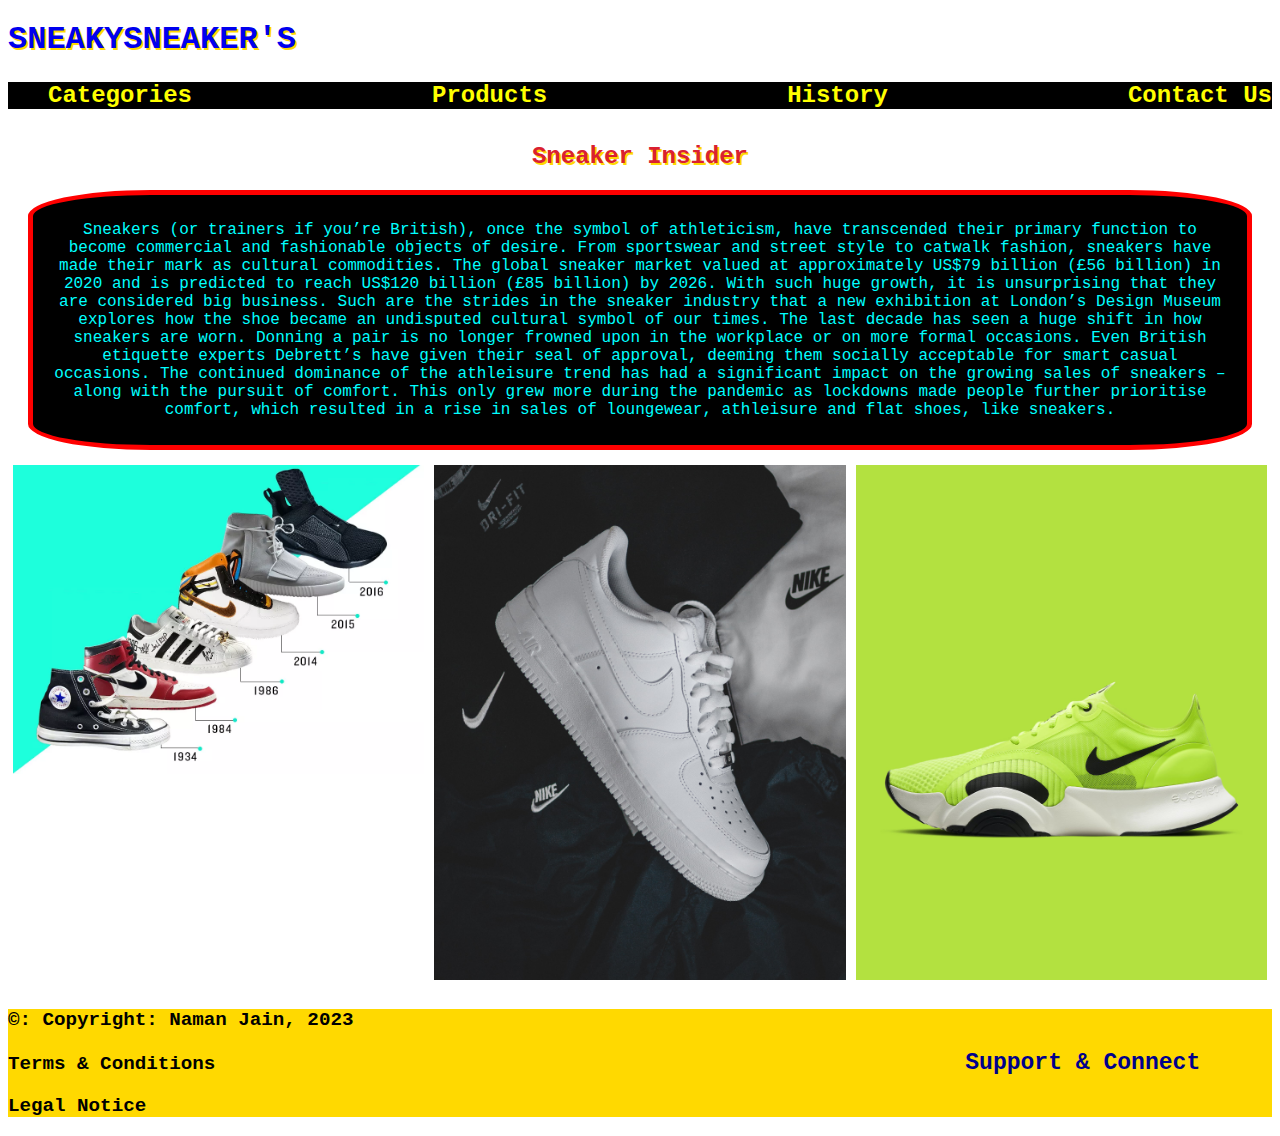
<file: index.html>
<!-- Developer, Naman Jain, IS117-011, Summer 2023-->

<!DOCTYPE html>
<html lang="en">
<head>
    <meta charset="UTF-8">
    <meta http-equiv="X-UA-Compatible" content="IE=edge">
    <meta name="viewport" content="width=device-width, initial-scale=1.0">
    <title>HOME PAGE</title>
    <link href="https://cdn.jsdelivr.net/npm/bootstrap@5.3.0/dist/css/bootstrap.min.css" rel="stylesheet" integrity="sha384-9ndCyUaIbzAi2FUVXJi0CjmCapSmO7SnpJef0486qhLnuZ2cdeRhO02iuK6FUUVM" crossorigin="anonymous">
    <script src="https://cdn.jsdelivr.net/npm/bootstrap@5.3.0/dist/js/bootstrap.bundle.min.js" integrity="sha384-geWF76RCwLtnZ8qwWowPQNguL3RmwHVBC9FhGdlKrxdiJJigb/j/68SIy3Te4Bkz" crossorigin="anonymous"></script>
    <link rel="stylesheet" href="styles.css">
</head>
<body>

    <!-- The LOGO for the page -->
    <div class="logo">
        <h1><a href="home.html">SNEAKYSNEAKER'S</a></h1>
    </div>

     <!-- Naviagtion through all pages -->
    <div class="header-nav">
        <nav class="navigation">
             <ul class="ul-list">
                <li><a href="category.html" class="nav-links">Categories</a></li>
                <li><a href="product.html" class="nav-links">Products</a></li>
                <li><a href="sneakerhistory.html" class="nav-links">History</a></li>
                <li><a href="contact.html" class="nav-links">Contact Us</a></li>
             </ul>
         </nav>
    </div>

    <!-- The Sneakers History -->

    <h2 id="sneaker-history"> Sneaker Insider </h2>

    <!-- Paragraph about Sneaker's History -->
    <div class="para-1">
      <p class="para">
        Sneakers (or trainers if you’re British), once the symbol of athleticism, have transcended 
        their primary function to become commercial and fashionable objects of desire. From sportswear 
        and street style to catwalk fashion, sneakers have made their mark as cultural commodities.
        The global sneaker market valued at approximately US$79 billion (£56 billion) in 2020 and is predicted to reach US$120 billion (£85 billion) by 2026. With such huge growth, it is unsurprising that they are considered big business.

        Such are the strides in the sneaker industry that a new exhibition at London’s Design Museum explores 
        how the shoe became an undisputed cultural symbol of our times.

        The last decade has seen a huge shift in how sneakers are worn. Donning a pair is no longer frowned upon in the workplace or on more formal occasions. Even British etiquette experts Debrett’s have given their seal of approval, deeming them socially acceptable for smart casual occasions.

        The continued dominance of the athleisure trend has had a significant impact on the growing sales of sneakers – 
        along with the pursuit of comfort. This only grew more during the pandemic as lockdowns made people further prioritise comfort, which resulted in a rise in sales of loungewear, athleisure and flat shoes, like sneakers.
      </p>
    </div>

    <!-- Sneaker history images -->
    <div class="row">
        <div class="column">
          <img src="images/home-sneaker1.jpg" alt="Sneaker1" style="width:100%">
        </div>
        <div class="column">
          <img src="images/home-sneaker2.jpg" alt="Sneaker2" style="width:100%">
        </div>
        <div class="column">
          <img src="images/home-sneaker3.jpg" alt="Sneaker3" style="width:100%">
        </div>
      </div>

    <!-- footer below the web page -->

    <footer>
      <p class="footer-1">&copy: Copyright: Naman Jain, 2023</p>
      <p class="footer-1">Terms & Conditions<span><a href="support.html" target="_blank" class="support">Support & Connect</a></span></p>
      <p class="footer-1">Legal Notice</p>
    </footer>
      
</body>
</html>
</file>
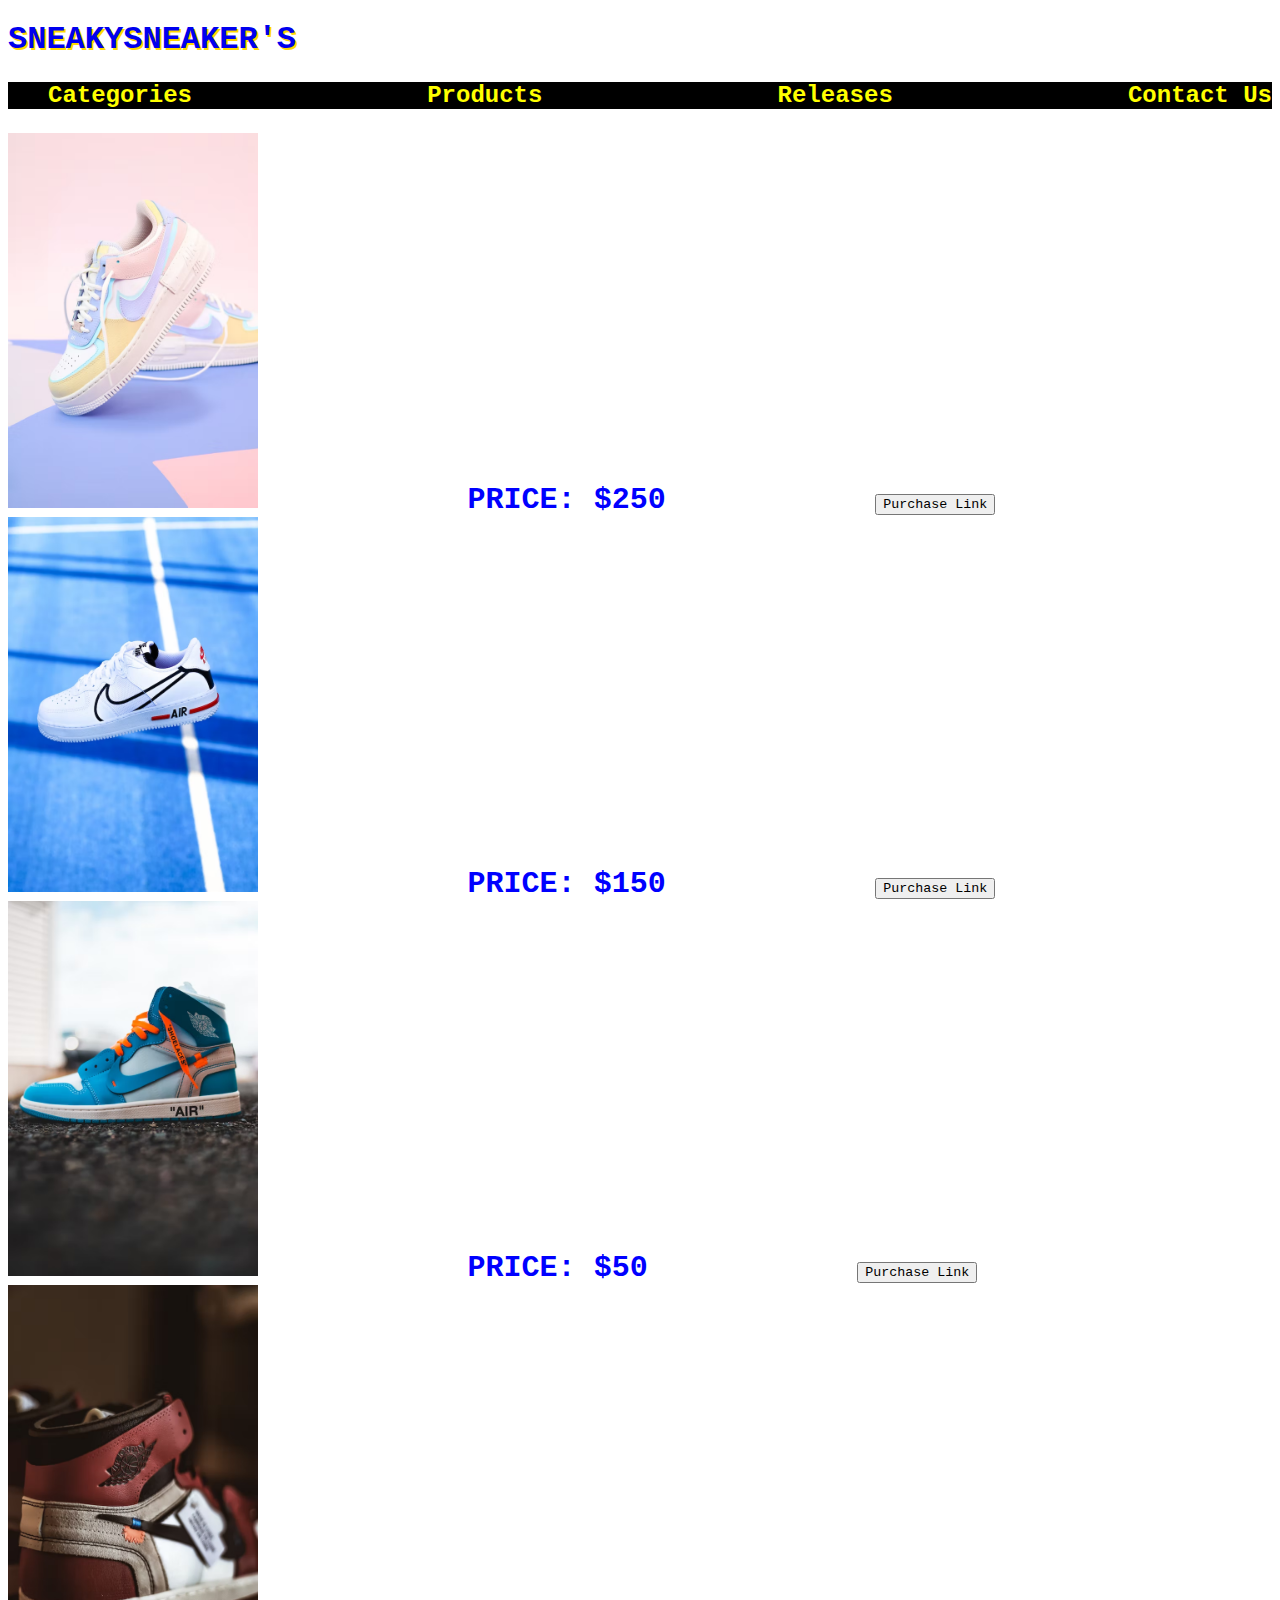
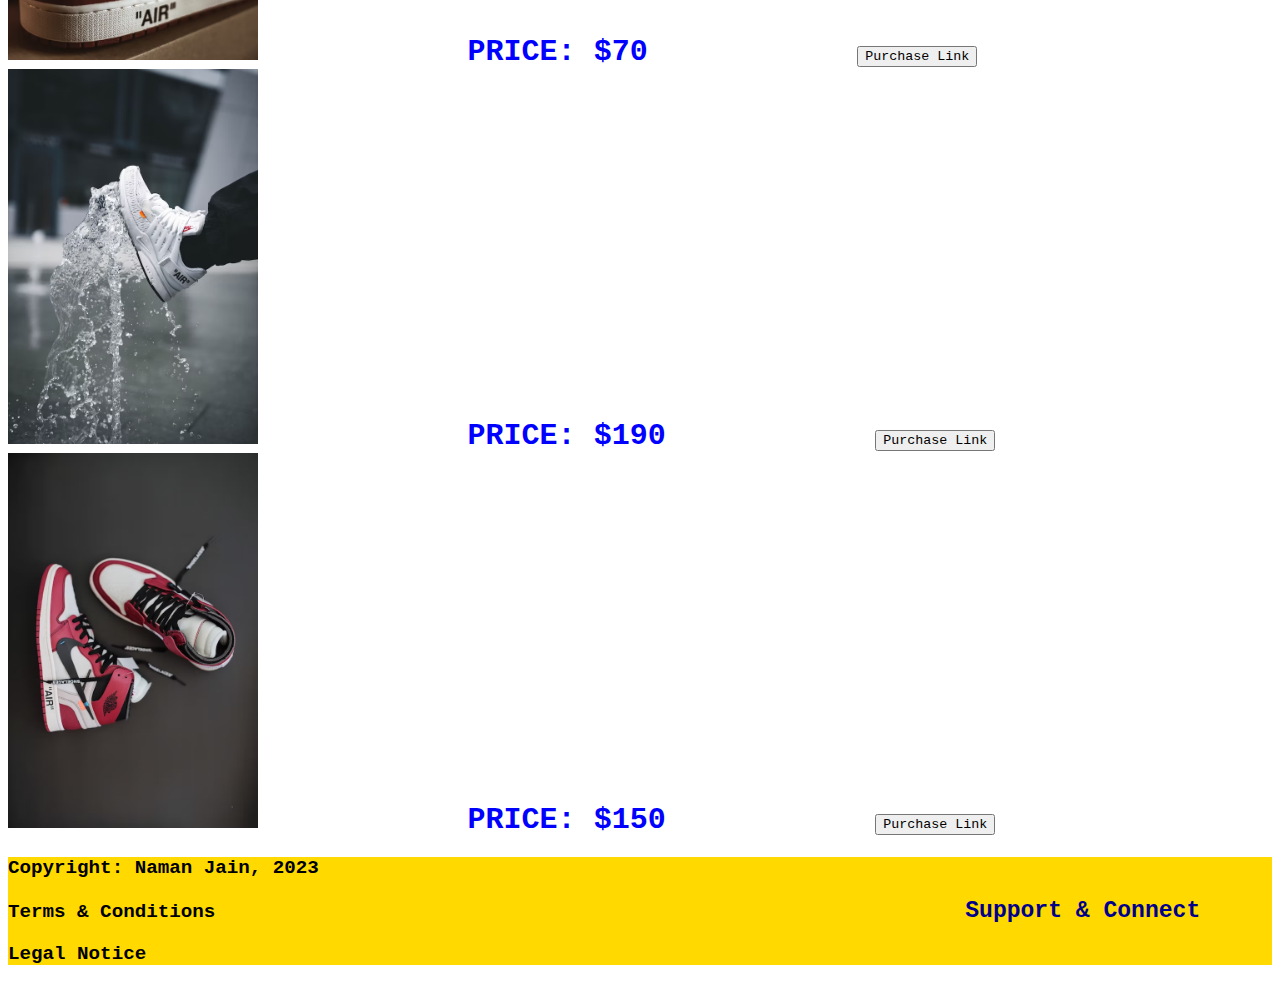
<file: category.html>
<!-- Developer, Naman Jain, IS117-011, Summer 2023-->

<!DOCTYPE html>
<html lang="en">
<head>
    <meta charset="UTF-8">
    <meta http-equiv="X-UA-Compatible" content="IE=edge">
    <meta name="viewport" content="width=device-width, initial-scale=1.0">
    <title>HOME PAGE</title>
    <link href="https://cdn.jsdelivr.net/npm/bootstrap@5.3.0/dist/css/bootstrap.min.css" rel="stylesheet" integrity="sha384-9ndCyUaIbzAi2FUVXJi0CjmCapSmO7SnpJef0486qhLnuZ2cdeRhO02iuK6FUUVM" crossorigin="anonymous">
    <script src="https://cdn.jsdelivr.net/npm/bootstrap@5.3.0/dist/js/bootstrap.bundle.min.js" integrity="sha384-geWF76RCwLtnZ8qwWowPQNguL3RmwHVBC9FhGdlKrxdiJJigb/j/68SIy3Te4Bkz" crossorigin="anonymous"></script>
    <link rel="stylesheet" href="styles.css">
</head>
<body>

    <!-- The LOGO for the page -->
    <div class="logo">
        <h1><a href="index.html">SNEAKYSNEAKER'S</a></h1>
    </div>

     <!-- Naviagtion through all pages -->
    <div class="header-nav">
        <nav class="navigation">
             <ul class="ul-list">
                <li><a href="category.html" class="nav-links">Categories</a></li>
                <li><a href="product.html" class="nav-links">Products</a></li>
                <li><a href="sneakerhistory.html" class="nav-links">Releases</a></li>
                <li><a href="contact.html" class="nav-links">Contact Us</a></li>
             </ul>
         </nav>
    </div>

    <!--- Price Comparison -->

    <div>
        <span>
            <img src="images/product-1.jpg" alt="product1" width="250px">
        </span>
        <span class="price">PRICE: $250</span>
        <span><a href="https://shorturl.at/aovGJ" class="link"><button>Purchase Link</button></a></span>
    </div>
    <div>
        <span>
            <img src="images/product-2.jpg" alt="product1" width="250px">
        </span>
        <span class="price">PRICE: $150</span>
        <span><a href="https://shorturl.at/AFW12" class="link"><button>Purchase Link</button></a></span>
    </div>
    <div>
        <span>
            <img src="images/product-3.jpg" alt="product1" width="250px">
        </span>
        <span class="price">PRICE: $50</span>
        <span><a href="https://shorturl.at/gqtFO" class="link"><button>Purchase Link</button></a></span>
    </div>
    <div>
        <span>
            <img src="images/product-4.jpg" alt="product1" width="250px">
        </span>
        <span class="price">PRICE: $70</span>
        <span><a href="shorturl.at/lpqv4" class="link"><button>Purchase Link</button></a></span>
    </div>
    <div>
        <span>
            <img src="images/product-5.jpg" alt="product1" width="250px">
        </span>
        <span class="price">PRICE: $190</span>
        <span><a href="https://shorturl.at/enuQU" class="link"><button>Purchase Link</button></a></span>
    </div>
    <div>
        <span>
            <img src="images/product-6.jpg" alt="product1" width="250px">
        </span>
        <span class="price">PRICE: $150</span>
        <span><a href="https://shorturl.at/szJMR" class="link"><button>Purchase Link</button></a></span>
    </div>
    <!-- footer below the web page -->

    <footer>
      <p class="footer-1">Copyright: Naman Jain, 2023</p>
      <p class="footer-1">Terms & Conditions<span><a href="support.html" class="support">Support & Connect</a></span></p>
      <p class="footer-1">Legal Notice</p>
    </footer>
      
</body>
</html>
</file>
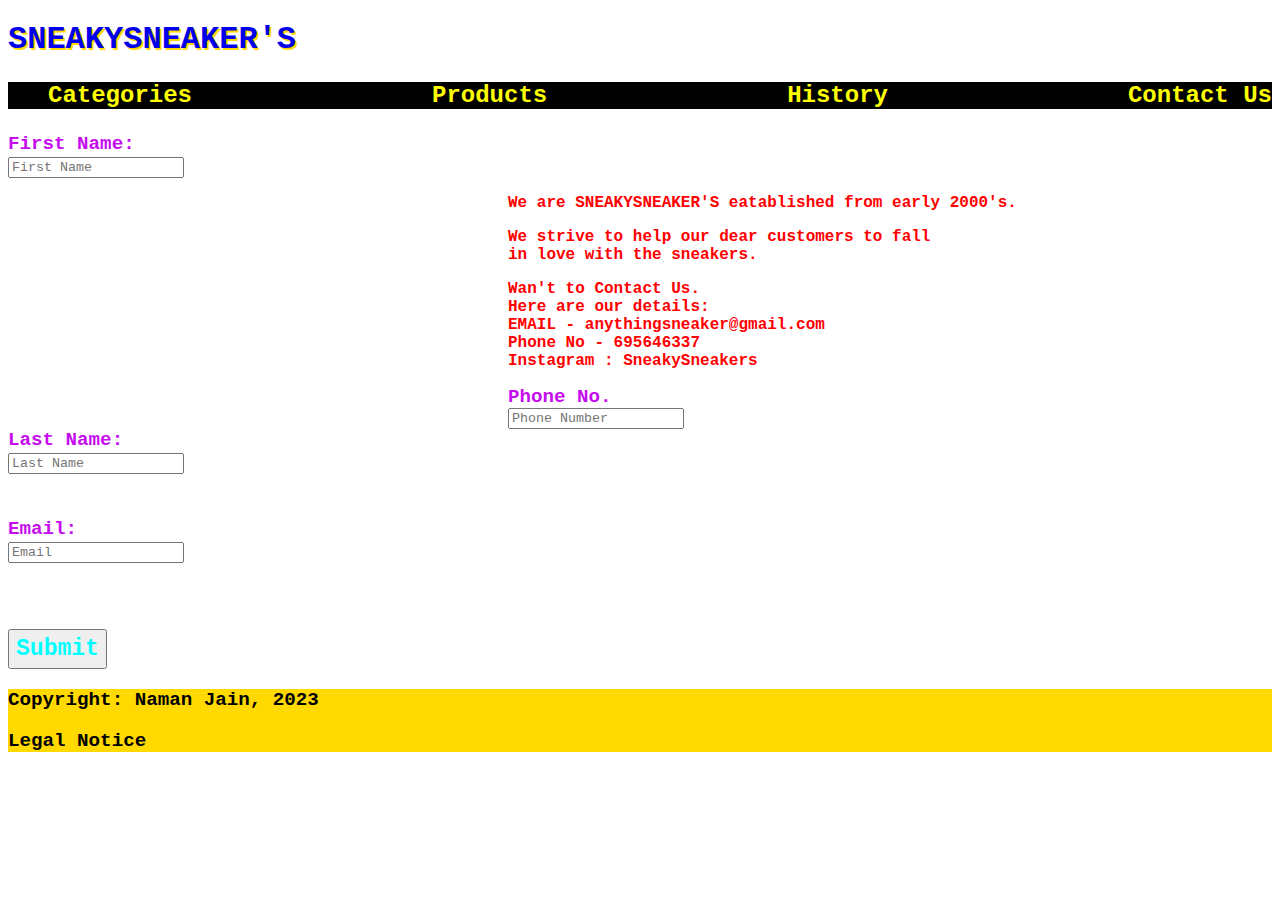
<file: contact.html>
<!-- Developer, Naman Jain, IS117-011, Summer 2023-->

<!DOCTYPE html>
<html lang="en">
<head>
    <meta charset="UTF-8">
    <meta http-equiv="X-UA-Compatible" content="IE=edge">
    <meta name="viewport" content="width=device-width, initial-scale=1.0">
    <title>CONTACT PAGE</title>
    <link href="https://cdn.jsdelivr.net/npm/bootstrap@5.3.0/dist/css/bootstrap.min.css" rel="stylesheet" integrity="sha384-9ndCyUaIbzAi2FUVXJi0CjmCapSmO7SnpJef0486qhLnuZ2cdeRhO02iuK6FUUVM" crossorigin="anonymous">
    <script src="https://cdn.jsdelivr.net/npm/bootstrap@5.3.0/dist/js/bootstrap.bundle.min.js" integrity="sha384-geWF76RCwLtnZ8qwWowPQNguL3RmwHVBC9FhGdlKrxdiJJigb/j/68SIy3Te4Bkz" crossorigin="anonymous"></script>
    <link rel="stylesheet" href="styles.css">
</head>
<body>

    <!-- The LOGO for the page -->
    <div class="logo">
        <h1><a href="index.html">SNEAKYSNEAKER'S</a></h1>
    </div>

     <!-- Naviagtion through all pages -->
    <div class="header-nav">
        <nav class="navigation">
             <ul class="ul-list">
                <li><a href="category.html" class="nav-links">Categories</a></li>
                <li><a href="product.html" class="nav-links">Products</a></li>
                <li><a href="sneakerhistory.html" class="nav-links">History</a></li>
                <li><a href="contact.html" class="nav-links">Contact Us</a></li>
             </ul>
         </nav>
    </div>

    <div>
        <div>
        <form class="form-table">
            <label>First Name:</label>
            <br>
            <input type="text" placeholder="First Name"/>
        </div>
            <div id="description">
                <p>We are SNEAKYSNEAKER'S eatablished from early 2000's.</p> 
                 <p>We strive to help our dear customers to fall<br>
                     in love with the sneakers.</p>
                 <p>Wan't to Contact Us.<br>
                 Here are our details:<br>
                 EMAIL - anythingsneaker@gmail.com<br>
                 Phone No - 695646337<br>
                 Instagram : SneakySneakers<br>
                 </p>
                 <label class="form-table">Phone No.</label>
                 <br>
                 <input type="tel" placeholder="Phone Number"/>
                </div>
            </form>
        <div>
            <form class="form-table">
            <label>Last Name:</label>
            <br>
            <input type="text" placeholder="Last Name"/>
            <br><br><br>
            <label>Email:</label>
            <br>
            <input type="text" placeholder="Email"/>
            <br><br><br><br>
            <button id="submit-bttn">Submit</button>
        </form>
    </div>
    </div>

    <!-- footer below the web page -->

    <footer>
      <p class="footer-1">Copyright: Naman Jain, 2023</p>
      <p class="footer-1"></p>
      <p class="footer-1">Legal Notice</p>
    </footer>
      
</body>
</html>
</file>
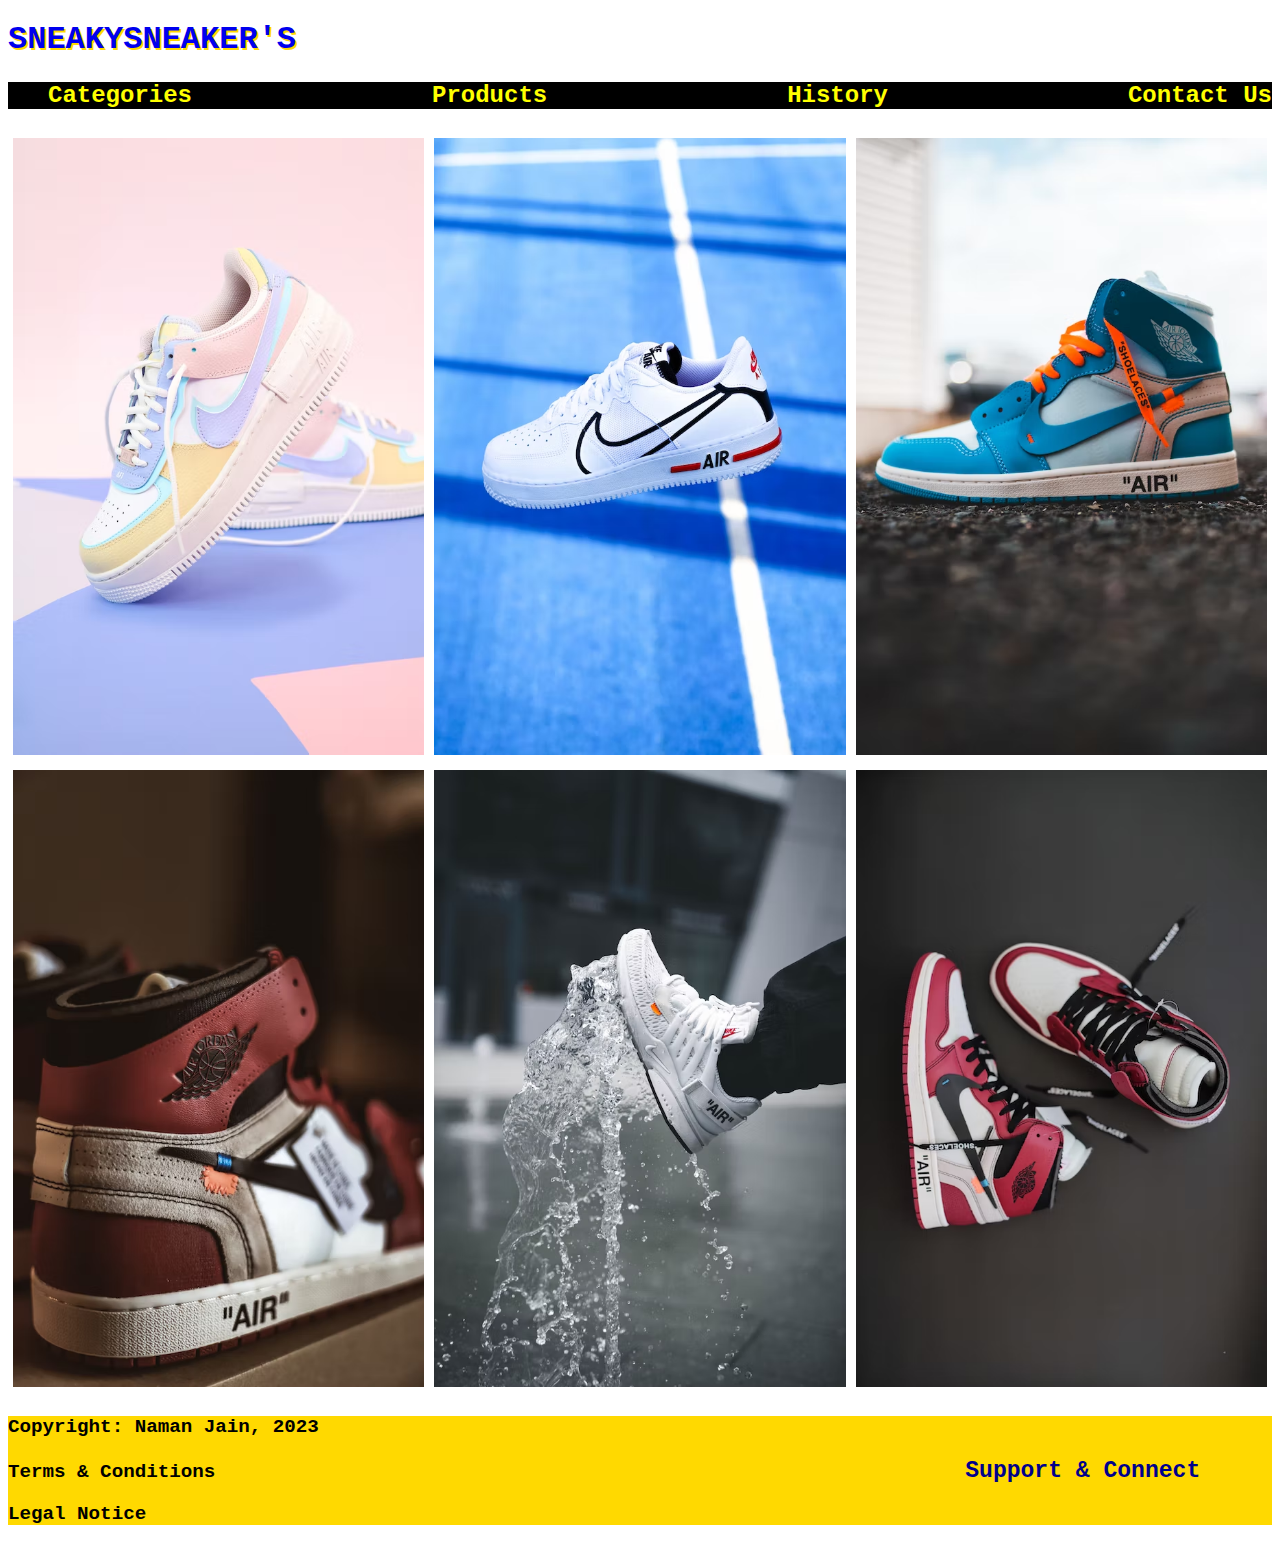
<file: product.html>
<!-- Developer, Naman Jain, IS117-011, Summer 2023-->

<!DOCTYPE html>
<html lang="en">
<head>
    <meta charset="UTF-8">
    <meta http-equiv="X-UA-Compatible" content="IE=edge">
    <meta name="viewport" content="width=device-width, initial-scale=1.0">
    <title>PRODUCT PAGE</title>
    <link href="https://cdn.jsdelivr.net/npm/bootstrap@5.3.0/dist/css/bootstrap.min.css" rel="stylesheet" integrity="sha384-9ndCyUaIbzAi2FUVXJi0CjmCapSmO7SnpJef0486qhLnuZ2cdeRhO02iuK6FUUVM" crossorigin="anonymous">
    <script src="https://cdn.jsdelivr.net/npm/bootstrap@5.3.0/dist/js/bootstrap.bundle.min.js" integrity="sha384-geWF76RCwLtnZ8qwWowPQNguL3RmwHVBC9FhGdlKrxdiJJigb/j/68SIy3Te4Bkz" crossorigin="anonymous"></script>
    <link rel="stylesheet" href="styles.css">
</head>
<body>

    <!-- The LOGO for the page -->
    <div class="logo">
      <h1><a href="index.html">SNEAKYSNEAKER'S</a></h1>
    </div>

     <!-- Naviagtion through all pages -->
    <div class="header-nav">
        <nav class="navigation">
             <ul class="ul-list">
                <li><a href="category.html" class="nav-links">Categories</a></li>
                <li><a href="product.html" class="nav-links">Products</a></li>
                <li><a href="sneakerhistory.html" class="nav-links">History</a></li>
                <li><a href="contact.html" class="nav-links">Contact Us</a></li>
             </ul>
         </nav>
    </div>

    
<!-- products section starts  -->

<section>
    <div class="row">
        <div class="column">
          <img src="images/product-1.jpg" alt="Sneaker1" style="width:100%">
        </div>
        <div class="column">
          <img src="images/product-2.jpg" alt="Sneaker2" style="width:100%">
        </div>
        <div class="column">
          <img src="images/product-3.jpg" alt="Sneaker3" style="width:100%">
        </div>
        <div class="row">
            <div class="column">
              <img src="images/product-4.jpg" alt="Sneaker1" style="width:100%">
            </div>
            <div class="column">
              <img src="images/product-5.jpg" alt="Sneaker2" style="width:100%">
            </div>
            <div class="column">
              <img src="images/product-6.jpg" alt="Sneaker3" style="width:100%">
            </div>
      </div>

</section>



     

    <!-- footer below the web page -->

    <footer>
      <p class="footer-1">Copyright: Naman Jain, 2023</p>
      <p class="footer-1">Terms & Conditions<span><a href="support.html" class="support">Support & Connect</a></span></p>
      <p class="footer-1">Legal Notice</p>
    </footer>
      
</body>
</html>
</file>
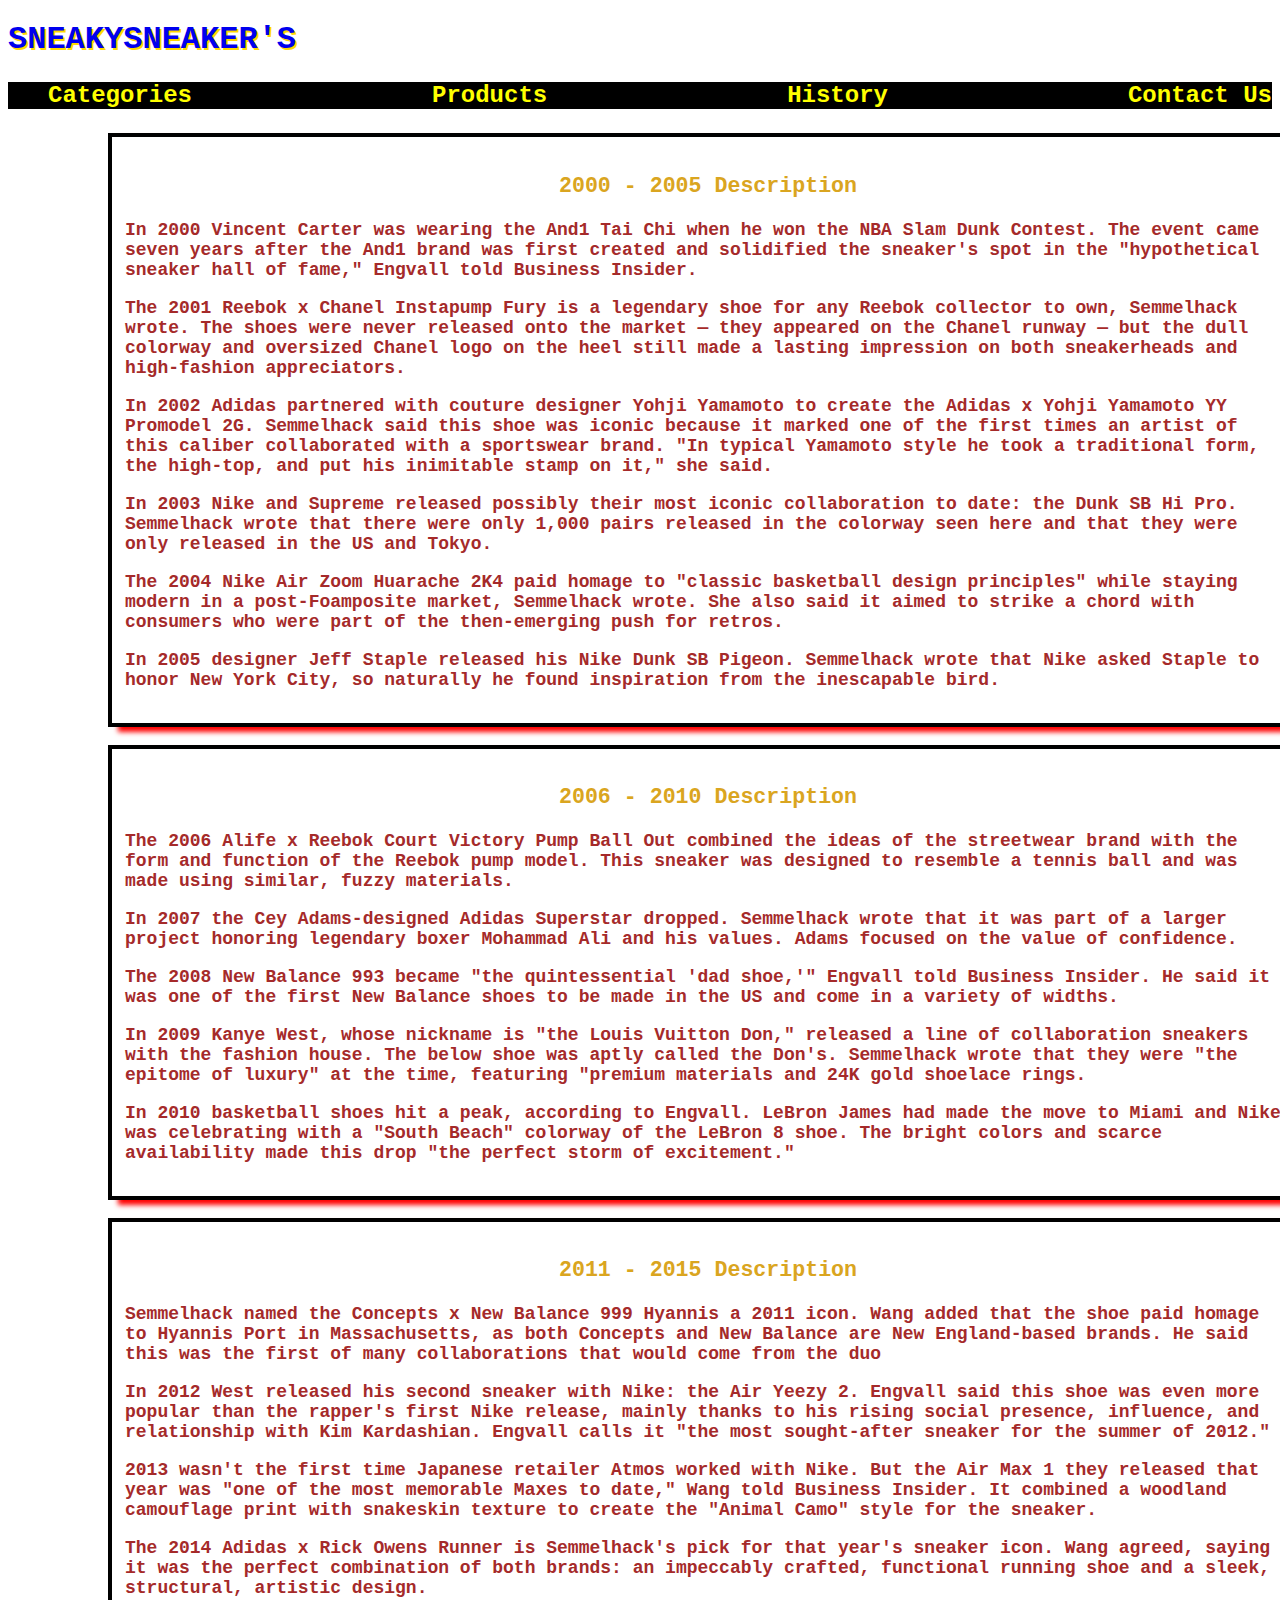
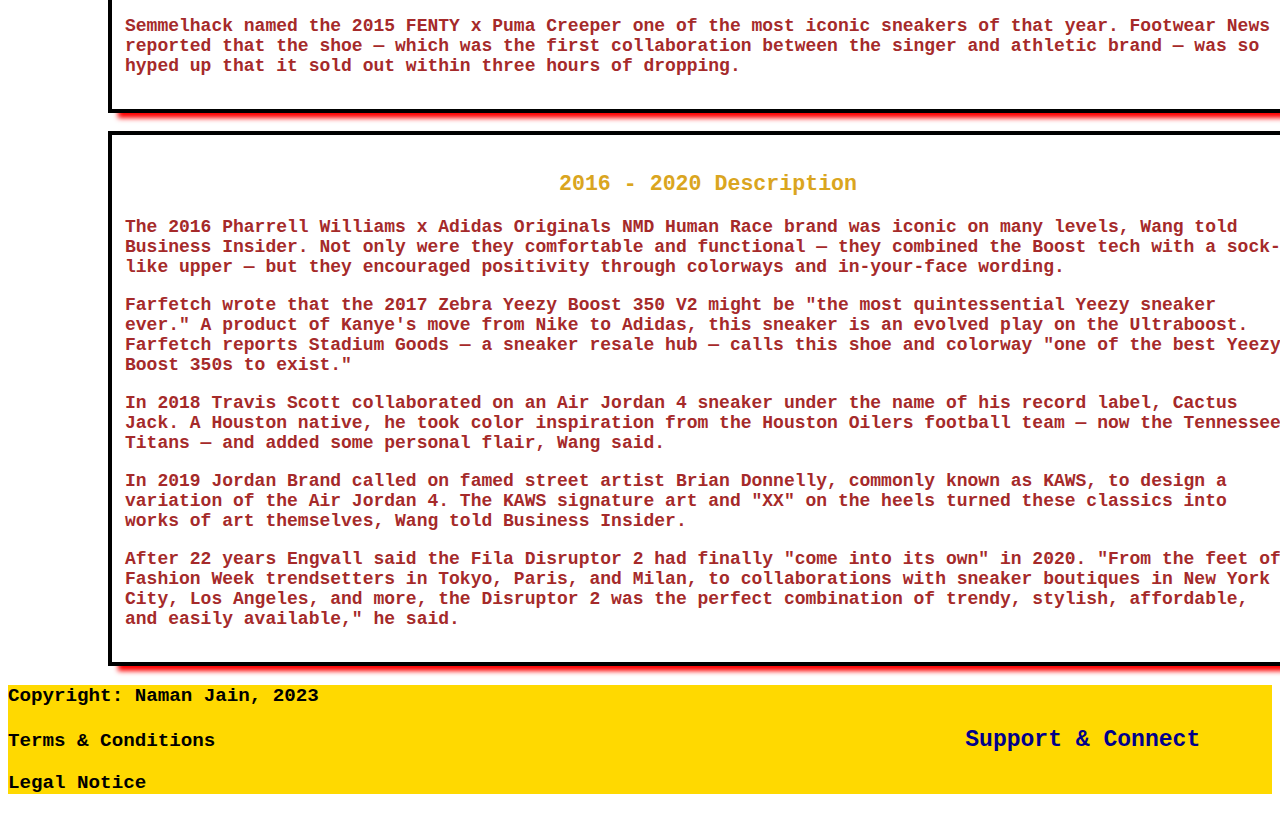
<file: sneakerhistory.html>
<!-- Developer, Naman Jain, IS117-011, Summer 2023-->

<!DOCTYPE html>
<html lang="en">
<head>
    <meta charset="UTF-8">
    <meta http-equiv="X-UA-Compatible" content="IE=edge">
    <meta name="viewport" content="width=device-width, initial-scale=1.0">
    <title>SNEAKER HISTORY PAGE</title>
    <link href="https://cdn.jsdelivr.net/npm/bootstrap@5.3.0/dist/css/bootstrap.min.css" rel="stylesheet" integrity="sha384-9ndCyUaIbzAi2FUVXJi0CjmCapSmO7SnpJef0486qhLnuZ2cdeRhO02iuK6FUUVM" crossorigin="anonymous">
    <script src="https://cdn.jsdelivr.net/npm/bootstrap@5.3.0/dist/js/bootstrap.bundle.min.js" integrity="sha384-geWF76RCwLtnZ8qwWowPQNguL3RmwHVBC9FhGdlKrxdiJJigb/j/68SIy3Te4Bkz" crossorigin="anonymous"></script>
    <link rel="stylesheet" href="styles.css">
</head>
<body>

    <!-- The LOGO for the page -->
    <div class="logo">
        <h1><a href="index.html">SNEAKYSNEAKER'S</a></h1>
    </div>

     <!-- Naviagtion through all pages -->
    <div class="header-nav">
        <nav class="navigation">
             <ul class="ul-list">
                <li><a href="category.html" class="nav-links">Categories</a></li>
                <li><a href="product.html" class="nav-links">Products</a></li>
                <li><a href="sneakerhistory.html" class="nav-links" class="hide">History</a></li>
                    <ul class="two-tier">
                        <li><a href="#" target="#History">2000-2005</a></li>
                        <li><a href="#" target="#History">2006-2010</a></li>
                        <li><a href="#" target="#History">2011-2015</a></li>
                        <li><a href="#" target="#History">2016-2020</a></li>
                    </ul>
                <li><a href="contact.html" class="nav-links">Contact Us</a></li>
             </ul>
         </nav>
    </div>

    <!-- 2000 - 2005 Description -->

    <div class="heading-description">
    
        <p class="head-desc"> 2000 - 2005 Description </p>
        <p>
            In 2000 Vincent Carter was wearing the And1 Tai Chi
             when he won the NBA Slam Dunk Contest. The event 
             came seven years after the And1 brand was first 
             created and solidified the sneaker's spot in the 
             "hypothetical sneaker hall of fame," Engvall told Business Insider.
        </p>
        <p>
            The 2001 Reebok x Chanel Instapump Fury is a legendary shoe for any Reebok
             collector to own, Semmelhack wrote. The shoes were never released onto the
              market — they appeared on the Chanel runway — but the dull colorway and
               oversized Chanel logo on the heel still made a lasting impression on
                both sneakerheads and high-fashion appreciators.
        </p>
        <p>
            In 2002 Adidas partnered with couture designer Yohji Yamamoto to create 
            the Adidas x Yohji Yamamoto YY Promodel 2G. Semmelhack said this shoe was
             iconic because it marked one of the first times an artist of this caliber
              collaborated with a sportswear brand. "In typical Yamamoto style he took
               a traditional form, the high-top, and put his inimitable stamp on it," she said.
        </p>
        <p>
            In 2003 Nike and Supreme released possibly their most iconic collaboration 
            to date: the Dunk SB Hi Pro. Semmelhack wrote that there were only 1,000 pairs
             released in the colorway seen here and that they were only released in the US and Tokyo.
        </p>

        <p>
            The 2004 Nike Air Zoom Huarache 2K4 paid homage to "classic basketball design principles"
             while staying modern in a post-Foamposite market, Semmelhack wrote. She also said it
              aimed to strike a chord with consumers who were part of the then-emerging push for retros.
        </p>

        <p>
            In 2005 designer Jeff Staple released his Nike Dunk SB Pigeon. Semmelhack wrote that Nike asked
             Staple to honor New York City, so naturally he found inspiration from the inescapable bird.
        </p>

    </div>

    <!-- 2006 - 2010 Description -->
    <div class="heading-description">
        <p class="head-desc"> 2006 - 2010 Description </p>
        <p>
            The 2006 Alife x Reebok Court Victory Pump Ball Out combined the ideas of the streetwear brand 
            with the form and function of the Reebok pump model. This sneaker was designed to resemble
             a tennis ball and was made using similar, fuzzy materials.
        </p>
        <p>
            In 2007 the Cey Adams-designed Adidas Superstar dropped. Semmelhack wrote that it was part of a
             larger project honoring legendary boxer Mohammad Ali and his values. Adams focused on the value
              of confidence.
        </p>
        <p>
            The 2008 New Balance 993 became "the quintessential 'dad shoe,'" Engvall told Business Insider.
             He said it was one of the first New Balance shoes to be made in the US and come in a variety 
             of widths.
        </p>
        <p>
            In 2009 Kanye West, whose nickname is "the Louis Vuitton Don," released a line of collaboration 
            sneakers with the fashion house. The below shoe was aptly called the Don's. Semmelhack wrote that
             they were "the epitome of luxury" at the time, featuring "premium materials and 24K gold shoelace rings.
        </p>
        <p>
            In 2010 basketball shoes hit a peak, according to Engvall. LeBron James had made the move to Miami
             and Nike was celebrating with a "South Beach" colorway of the LeBron 8 shoe. The bright 
             colors and scarce availability made this drop "the perfect storm of excitement."
        </p>
    </div>

       <!-- 2011 - 2015 Description -->

       <div class="heading-description">
        <p class="head-desc"> 2011 - 2015 Description </p>
        <p>
            Semmelhack named the Concepts x New Balance 999 Hyannis a 2011 icon.
             Wang added that the shoe paid homage to Hyannis Port in Massachusetts, 
             as both Concepts and New Balance are New England-based brands. He said this
              was the first of many collaborations that would come from the duo
        </p>

        <p>
            In 2012 West released his second sneaker with Nike: the Air Yeezy 2.
             Engvall said this shoe was even more popular than the rapper's first Nike
              release, mainly thanks to his rising social presence, influence, and 
              relationship with Kim Kardashian. Engvall calls it "the most sought-after
               sneaker for the summer of 2012."
        </p>

        <p>
            2013 wasn't the first time Japanese retailer Atmos worked with Nike. 
            But the Air Max 1 they released that year was "one of the most memorable 
            Maxes to date," Wang told Business Insider. It combined a woodland camouflage
             print with snakeskin texture to create the "Animal Camo" style for the sneaker.
        </p>
        <p>
            The 2014 Adidas x Rick Owens Runner is Semmelhack's pick for that year's sneaker icon.
             Wang agreed, saying it was the perfect combination of both brands: an impeccably crafted,
              functional running shoe and a sleek, structural, artistic design.
        </p>
        <p>
            Semmelhack named the 2015 FENTY x Puma Creeper one of the most iconic sneakers of that year.
             Footwear News reported that the shoe — which was the first collaboration between the singer
              and athletic brand — was so hyped up that it sold out within three hours of dropping.
        </p>
       </div>

       <!--- 2016 - 2020 Description -->
       <div class="heading-description">
        <p class="head-desc">2016 - 2020 Description</p>
        <p>
            The 2016 Pharrell Williams x Adidas Originals NMD Human Race brand was iconic on many 
            levels, Wang told Business Insider. Not only were they comfortable and functional — 
            they combined the Boost tech with a sock-like upper — but they encouraged positivity
             through colorways and in-your-face wording.
        </p>
        <p>
            Farfetch wrote that the 2017 Zebra Yeezy Boost 350 V2 might be "the most quintessential
             Yeezy sneaker ever." A product of Kanye's move from Nike to Adidas, this sneaker is an 
             evolved play on the Ultraboost. Farfetch reports Stadium Goods — a sneaker resale hub 
             — calls this shoe and colorway "one of the best Yeezy Boost 350s to exist."
        </p>
        <p>
            In 2018 Travis Scott collaborated on an Air Jordan 4 sneaker under
             the name of his record label, Cactus Jack. A Houston native, he took
              color inspiration from the Houston Oilers football team — now the 
              Tennessee Titans — and added some personal flair, Wang said.
        </p>
        <p>
            In 2019 Jordan Brand called on famed street artist Brian Donnelly, commonly known as KAWS, 
            to design a variation of the Air Jordan 4. The KAWS signature art and "XX" on the heels
             turned these classics into works of art themselves, Wang told Business Insider.
        </p>
        <p>
            After 22 years Engvall said the Fila Disruptor 2 had finally "come into its own" in 2020.
             "From the feet of Fashion Week trendsetters in Tokyo, Paris, and Milan, to collaborations 
             with sneaker boutiques in New York City, Los Angeles, and more, the Disruptor 2 was the
              perfect combination of trendy, stylish, affordable, and easily available," he said.
        </p>
       </div>

    <!-- footer below the web page -->

    <footer>
      <p class="footer-1">Copyright: Naman Jain, 2023</p>
      <p class="footer-1">Terms & Conditions<span><a href="support.html" class="support">Support & Connect</a></span></p>
      <p class="footer-1">Legal Notice</p>
    </footer>
      
</body>
</html>
</file>
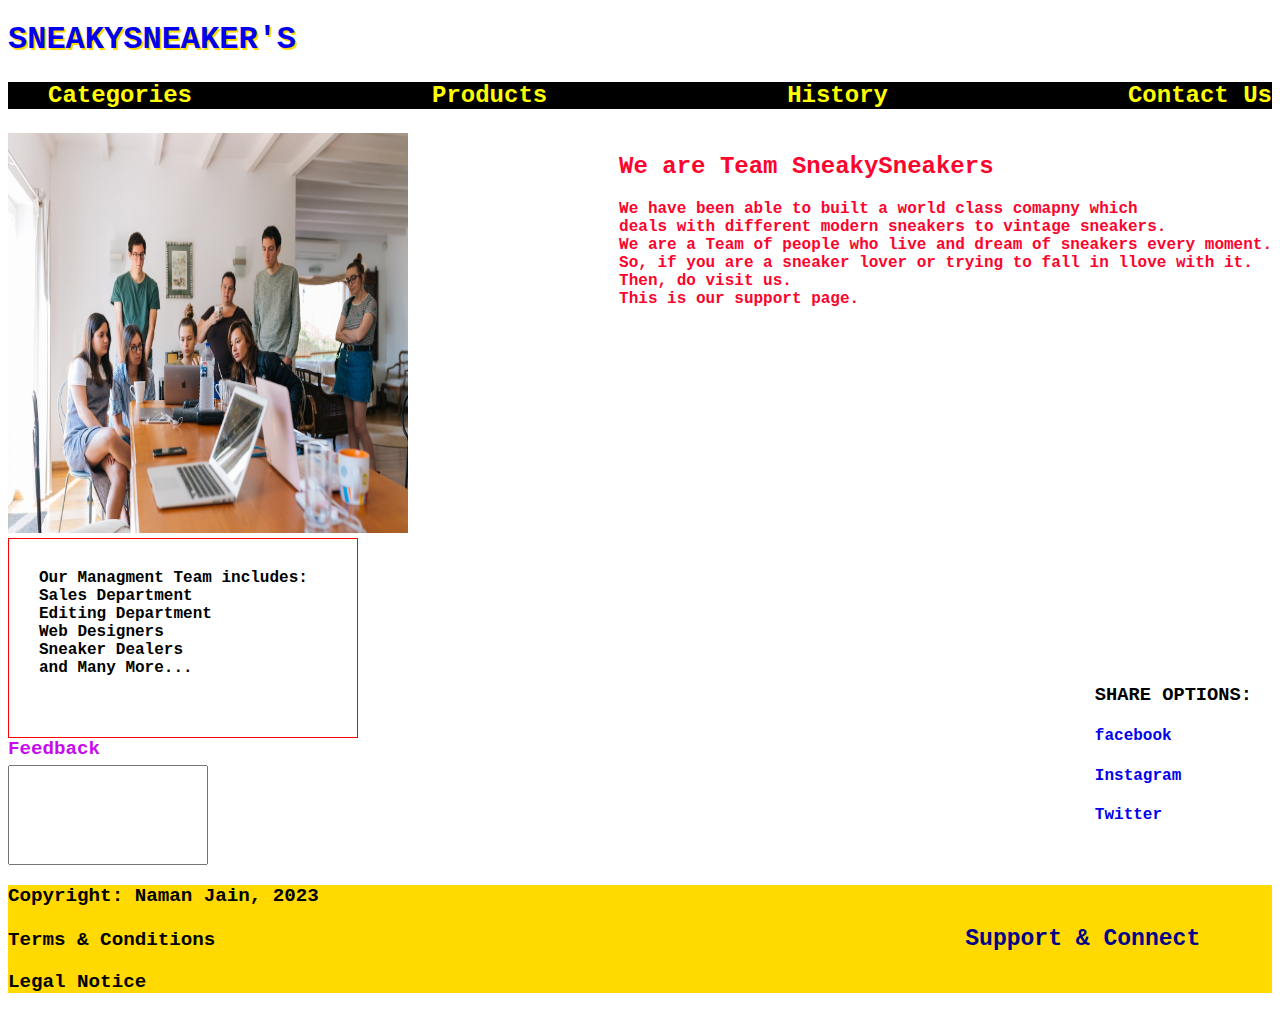
<file: support.html>
<!-- Developer, Naman Jain, IS117-011, Summer 2023-->

<!DOCTYPE html>
<html lang="en">
<head>
    <meta charset="UTF-8">
    <meta http-equiv="X-UA-Compatible" content="IE=edge">
    <meta name="viewport" content="width=device-width, initial-scale=1.0">
    <title>HOME PAGE</title>
    <link href="https://cdn.jsdelivr.net/npm/bootstrap@5.3.0/dist/css/bootstrap.min.css" rel="stylesheet" integrity="sha384-9ndCyUaIbzAi2FUVXJi0CjmCapSmO7SnpJef0486qhLnuZ2cdeRhO02iuK6FUUVM" crossorigin="anonymous">
    <script src="https://cdn.jsdelivr.net/npm/bootstrap@5.3.0/dist/js/bootstrap.bundle.min.js" integrity="sha384-geWF76RCwLtnZ8qwWowPQNguL3RmwHVBC9FhGdlKrxdiJJigb/j/68SIy3Te4Bkz" crossorigin="anonymous"></script>
    <link rel="stylesheet" href="styles.css">
</head>
<body>

    <!-- The LOGO for the page -->
    <div class="logo">
        <h1><a href="index.html">SNEAKYSNEAKER'S</a></h1>
    </div>

     <!-- Naviagtion through all pages -->
    <div class="header-nav">
        <nav class="navigation">
             <ul class="ul-list">
                <li><a href="category.html" class="nav-links">Categories</a></li>
                <li><a href="product.html" class="nav-links">Products</a></li>
                <li><a href="sneakerhistory.html" class="nav-links">History</a></li>
                <li><a href="contact.html" class="nav-links">Contact Us</a></li>
             </ul>
         </nav>
    </div>

    <!--- Team -->
    <span>
        <img src="images/team.jpg" alt="Team Image" width="400px" height="400px">
    </span>
    <span id="final-sup">
        <h2>We are Team SneakySneakers</h2>
        <p>We have been able to built a world class comapny which<br>
            deals with different modern sneakers to vintage sneakers.<br>
            We are a Team of people who live and dream of sneakers every moment.<br>
            So, if you are a sneaker lover or trying to fall in llove with it.<br>
            Then, do visit us.<br>
            This is our support page.<br>
        </p>
    </span>
    
    <!--- Managment -->
    <div id="managment">
        Our Managment Team includes:<br>
        Sales Department<br>
        Editing Department<br>
        Web Designers<br>
        Sneaker Dealers<br>
        and Many More...
    </div>

    <!-- Feedback -->
    <form>
        <label class="form-table">Feedback</label><br>
        <input class type="text" id="feedback">
    </form>

    <!-- Share Options -->
    <span id="share">
        <h3>SHARE OPTIONS: </h3>
        <h4><a href="https://www.facebook.com" class="share-option">facebook</a></h4>
        <h4><a href="https://www.instagram.com" class="share-option">Instagram</a></h4>
        <h4><a href="https://www.twitter.com" class="share-option">Twitter</a></h4>

    </span>
    <!-- footer below the web page -->

    <footer>
      <p class="footer-1">Copyright: Naman Jain, 2023</p>
      <p class="footer-1">Terms & Conditions<span><a href="support.html" class="support">Support & Connect</a></span></p>
      <p class="footer-1">Legal Notice</p>
    </footer>
      
</body>
</html>
</file>
<file: styles.css>
/*Developer: Naman Jain, IS117-011, Summer 2023-> */
* {
    box-sizing: border-box;
    font-family: 'Courier New', Courier, monospace;
  }

  
.logo{
    color: red;
    text-shadow: 2px 2px #ffd900;
}

div h1 a {
    text-decoration: none;
}

.navigation .ul-list{
    display: flex;
    align-items: center;
    justify-content: space-between;
    list-style: none;
    font-size: larger;
    font-weight: bolder;
}

.header-nav{
    background-color: black;
    font-size: 20px;
}
.two-tier{
    background-color: rgb(1,139,139);
    padding: 1em 0;
    position: absolute;
    display:none;
    border-radius: 8px;
    top: 35px;
}
.nav-links:hover .two-tier{
    display: block;
}
.two-tier li + li{
    margin-top: 10px;
}
.two-tier li:hover{
    background-color: pink;
}
.nav-links{
    color: yellow;
    text-decoration: none;
    position: relative;
}

.nav-links:hover{
    color: orangered;
}

#sneaker-history{
    color: rgb(218, 32, 48);
    text-align: center;
    text-shadow: 2px 2px #ffd900;
    
    padding: 10px 20px;
    margin: 10px 20px;
}

.column {
    float: left;
    width: 33.33%;
    padding: 5px;
  }
  

.row::after {
    content: "";
    clear: both;
    display: table;
  }

  .para{
    text-align: center;
    color: cyan;
    padding: 10px 20px;
  }
  .para-1{
    background-color: black;
    border-radius: 10%;
    margin-bottom: 50px;
    margin: 10px 20px;
    border: 5px solid red;
  }

.footer-1{
    font-size: larger;
    font-weight: bolder;
}

 .support {
    font-size: larger;
    font-weight: bolder;
    color: darkblue;
    margin-left: 750px;
    text-decoration: none;
}

footer{
    background-color: #ffd900;
}

.form-table{
    font-size: larger;
    font-weight: bolder;
    color: rgb(198, 12, 239);
}

#description {
   box-sizing: border-box;
   margin-left: 500px;
   color: red;
   font-weight: bolder;
}

#submit-bttn{
    height: 40px;
    width: 80;
    color: aqua;
    font-size: larger;
    font-weight: bolder;
}

#submit-bttn:hover{
    color: #ffd900;
}

.heading-description{
    font-size: large;
    font-weight: bold;
    color: brown;
    width: 1200px;
    border: 4px solid black;
    margin-left: 100px;
    margin-bottom: 18px;
    padding: 15px 13px;
    box-shadow: 10px 5px 5px red;
}
.head-desc{
    color: goldenrod;
    font-size: larger;
    font-weight: bolder;
    text-align: center;
}

.price{
    font-size: 30px;
    font-weight: bolder;
    color: blue;
    margin-left: 200px;
}

.link{
    font-size: 30px;
    font-weight: bolder;
    color: red;
    margin-left: 200px;
    text-decoration: none;
    
}
#final-sup {
   float: right;
   color: rgb(251, 4, 45);
   font-weight: bold;
}

#managment{
    font-weight: bold;
    width: 350px;
    height: 200px;  
    padding: 30px;
    border: 1px solid red;
}

#feedback{
    margin-top: 5px;
    width: 200px;
    height: 100px;
}

#share{
    float: right;
    margin-top: -200px;
    margin-right: 20px;
}

.share-option{
    text-decoration: none;
}
</file>
